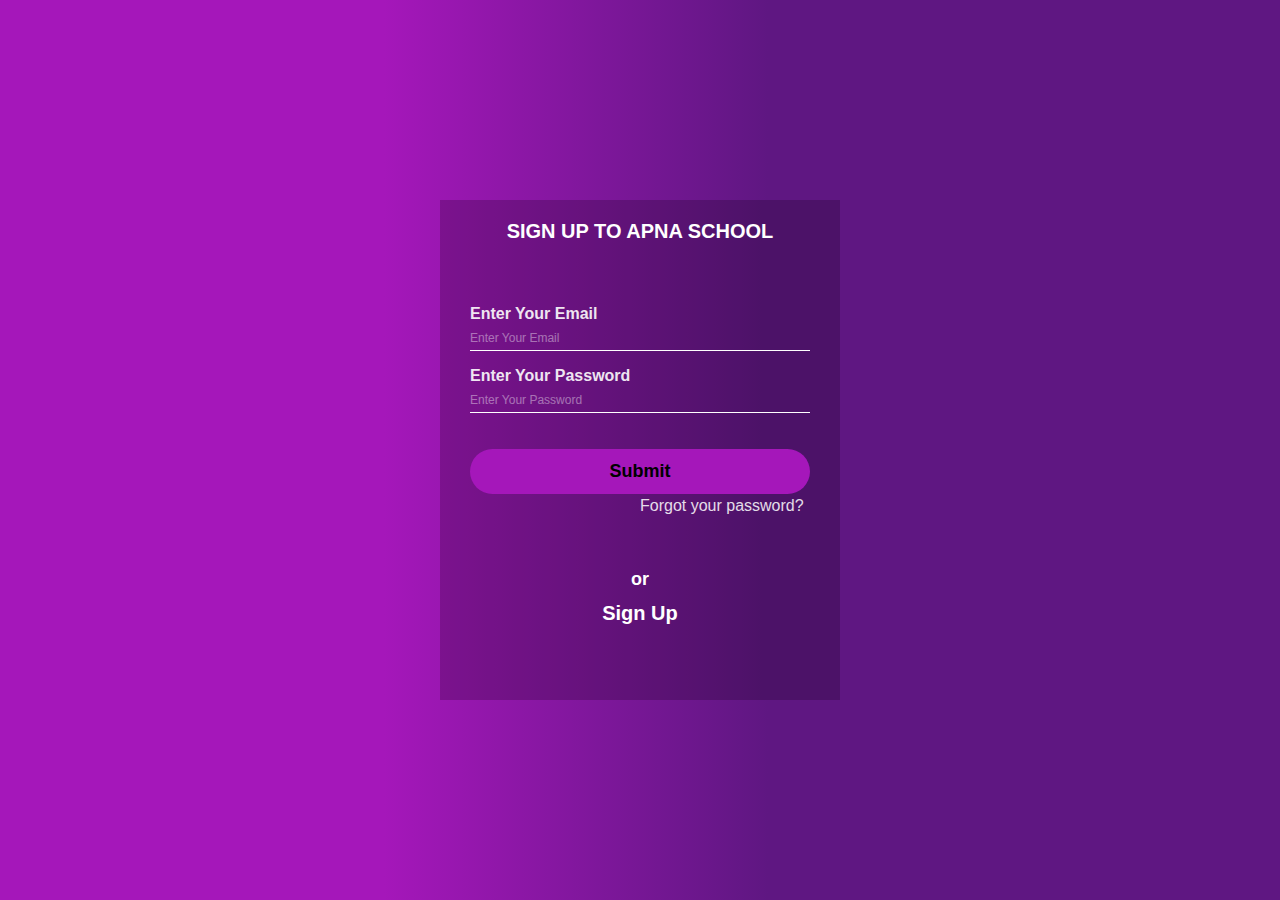
<file: forms/login.html>
<!DOCTYPE html>
<html lang="en">
<head>
    <meta charset="UTF-8">
    <meta http-equiv="X-UA-Compatible" content="IE=edge">
    <meta name="viewport" content="width=device-width, initial-scale=1.0">
    <title>Log In</title>
    <link rel="stylesheet" href="forms.css">
</head>
<body>
    <div class="back-forms">
    <div class="forms">
        <div class="login">
        <h2>sign up to apna school</h2>
        <form action="" method="post">
            <label for="email">Enter your email</label>
            <input type="email" placeholder="enter your email" required>
            <label for="password">enter your password</label>
            <input type="password" placeholder="enter your password" required>
            <input type="submit" value="submit">
            <a href="">Forgot your password?</a>
        </form>
    </div>
        <div class="options">
            <p>or</p>
        
        <a href="">sign up</a>
    </div>
    </div>
</div>
</body>
</html>
</file>
<file: forms/forms.css>
*{
    padding: 0;
    margin: 0;
    box-sizing: border-box;
    font-family: 'Rubik', sans-serif;
    
}


.back-forms{
    background-image: linear-gradient(to right, #a517ba 30%, #5f1782 60%);
     width: 100%;
     height: 100vh;
     background-attachment: fixed;

}
.back-forms .forms{
    position: absolute;
    top: 50%;
    left: 50%;
   transform: translate(-50%, -50%) ;
    width: 400px;
    height: 500px; 
    background: rgba(0, 0, 0, 0.2);
    
    
}
::placeholder{
    color: white;
    opacity: 0.4;
}

.back-forms .forms h2{
    text-transform: uppercase;
    color: #fff;
    font-size: 20px;
    padding: 20px;
    text-align: center;
}
.back-forms .forms form label{
    color: #fff;
    opacity: 0.89;
    margin-bottom: 3px;
    font-weight: bold;
    text-transform: capitalize;
}
.forms form{
    display: flex;
    flex-direction: column;
    justify-content: center;
    padding: 12px 0;
    margin: 20px;
}

.forms form input[type=text],
.forms form input[type=email],
.forms form input[type=password]{

    border: none;
    border-bottom: 1px solid #fff;
    background: transparent;
    outline: none;
    height: 16px;
    font-size: 12px;
    text-transform: capitalize;
    color: #fff;
    margin-bottom: 16px;
}

.forms input[type=submit]{

    width: 100%;
    border-radius: 25px;
    border: none;
    outline: none;
    background-color: #a517ba;
    padding: 12px;
    cursor: pointer;
    text-transform: capitalize;
    margin-top: 20px;
    font-size: 18px;
    font-weight: bolder;
    

}
.forms input[type=submit]:hover{
    background-color: #000;
    color: #fff;
    transition: all 0.1s linear;
    
}
.forms input[type=text]:focus{
    background-color: #dadae4;
    border: none;
    outline: none;
    color: #000;
    padding: 12px 0;
    border-radius: 8px;
    transition: all 0.3s linear;
    
}
.forms input[type=email]:focus{
    background-color: #dadae4;
    border: none;
    outline: none;
    color: #000;
    padding: 12px 0;
    border-radius: 8px;
    transition: all 0.3s linear;
    
}
.forms input[type=password]:focus{
    background-color: #dadae4;
    
    outline: none;
    color: #000;
    padding: 12px 0;
    border-radius: 8px;
    transition: all 0.3s linear;
    
}
.button{
    display: flex;
    width: 100%;
    justify-content: center;
    text-transform: capitalize;
    
}
.button p{
    color: #fff;
    font-size: 16px;
}
.button a{
    color: #fff;
    font-weight: bold;
    margin-left: 4px;
    text-decoration: none;

}
.button span{
    color: white;
}

/*  ----------------------log in---------------------*/
.forms .login form{
    display: flex;
    flex-direction: column;
    justify-content: center;
    padding: 12px 0;
    margin: 30px;
}
.forms .login form input[type=text],
.forms .login form input[type=email],
.forms .login form input[type=password]{

    border: none;
    border-bottom: 1px solid #fff;
    background: transparent;
    outline: none;
    height: 16px;
    font-size: 12px;
    padding: 12px 0;
    text-transform: capitalize;
    color: #fff;
    margin-bottom: 16px;
}
.forms .login input[type=email]:focus{
    background-color: #dadae4;
    border: none;
    outline: none;
    color: #000;
    padding: 12px 0;
    border-radius: 8px;
    transition: all 0.3s linear;
    
}
.forms .login input[type=password]:focus{
    background-color: #dadae4;
    border: none;
    outline: none;
    color: #000;
    padding: 12px 0;
    border-radius: 8px;
    transition: all 0.3s linear;
    
}

.forms .options{

    display: flex;
    justify-content: center;
    align-items: center;
    color: #fff;
    flex-direction: column;
    padding: 12px;
}
.forms form a{
    text-decoration: none;
    color: white;
    opacity: 0.85;
    margin-left: 50%;
    margin-top: 1%;
}
.forms .options a{
    text-decoration: none;
    color: white;
    font-size: 20px;
    text-transform: capitalize;
    cursor: pointer;
    padding-top: 12px;
    font-weight: bold;
}
.forms .options p{
    font-weight: bold;
    font-size: large;
}
</file>
